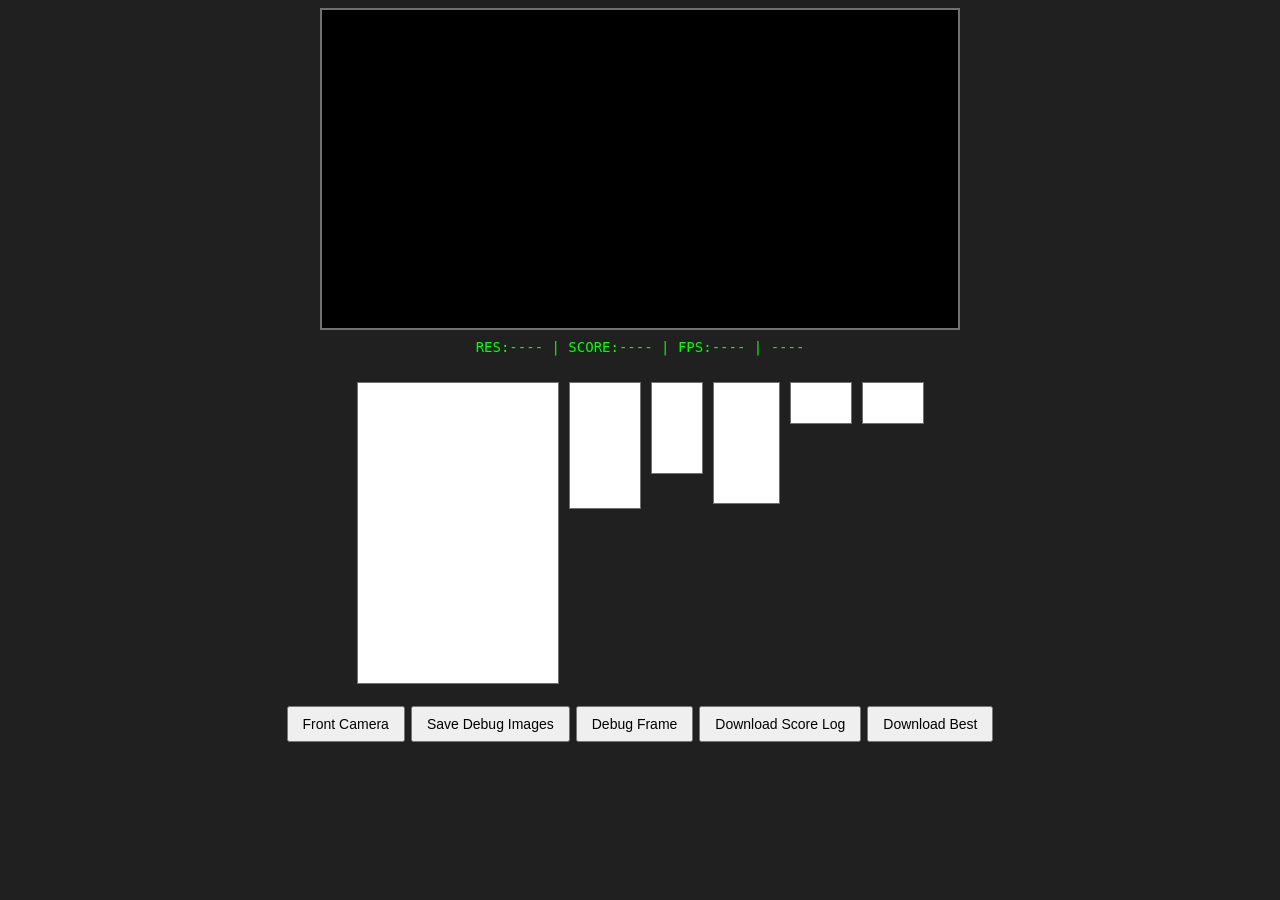
<file: index.html>
<!DOCTYPE html>
<html lang="tr">

<head>

    <meta charset="UTF-8">

    <meta name="viewport" content="width=device-width, initial-scale=1.0">

    <title>Jannersten Scanner</title>

    <link rel="stylesheet" href="style.css">

</head>

<body>

<div id="cameraPanel">    
    <video
        id="video"
        autoplay
        playsinline
        muted
        style="display:none;">
    </video>
    
<canvas id="canvas"></canvas>

<div id="cameraInfo">
RES:---- | SCORE:---- | FPS:---- | ----
</div>    
    
</div>    

<div id="debugPanel"> 
    
<canvas
    id="warpCanvas"
    width="200"
    height="300">
</canvas>
    
<canvas
    id="cornerCanvas"
    width="70"
    height="125">
</canvas>
    
<canvas
    id="grayCanvas"
    width="50"
    height="90">
</canvas>
    
<canvas
    id="binaryCanvas"
    width="65"
    height="120">
</canvas>
    
<canvas
    id="rankCanvas"
    width="60"
    height="40">
</canvas>

<canvas
    id="suitCanvas"
    width="60"
    height="40">
</canvas>

</div>

<div id="buttonPanel">

<button id="cameraToggleBtn">
    Front Camera
</button>
    
<button onclick="saveDebugImages()">
    Save Debug Images
</button>
    
<button id="debugBtn">
    Debug Frame
</button>

<button id="downloadScoreLog">
    Download Score Log
</button>

<button id="downloadBestBtn">
    Download Best
</button>

</div>    
    
    
<!-- OpenCV -->
<script async src="https://docs.opencv.org/4.x/opencv.js"></script>
<!-- Project -->
<script src="js/opencvLoader.js"></script>
<script src="js/camera.js"></script>
<script src="js/cardDetector.js"></script>
<script src="js/cardRecognizer.js"></script>
<script src="js/templateMatcher.js"></script>
<script src="js/app.js"></script>

<script>
    
document.addEventListener("DOMContentLoaded", () => {

    const btn = document.getElementById("cameraToggleBtn");

    if (!btn)
        return;

    btn.addEventListener("click", async () => {

        btn.disabled = true;

        try {

            await switchCamera();

            btn.textContent =
                (Camera.facingMode === "environment")
                    ? "Front Camera"
                    : "Back Camera";

        }
        catch (err) {

            console.error(err);

        }

        btn.disabled = false;

    });

});
    
</script>
    
</body>

</html>
</file>
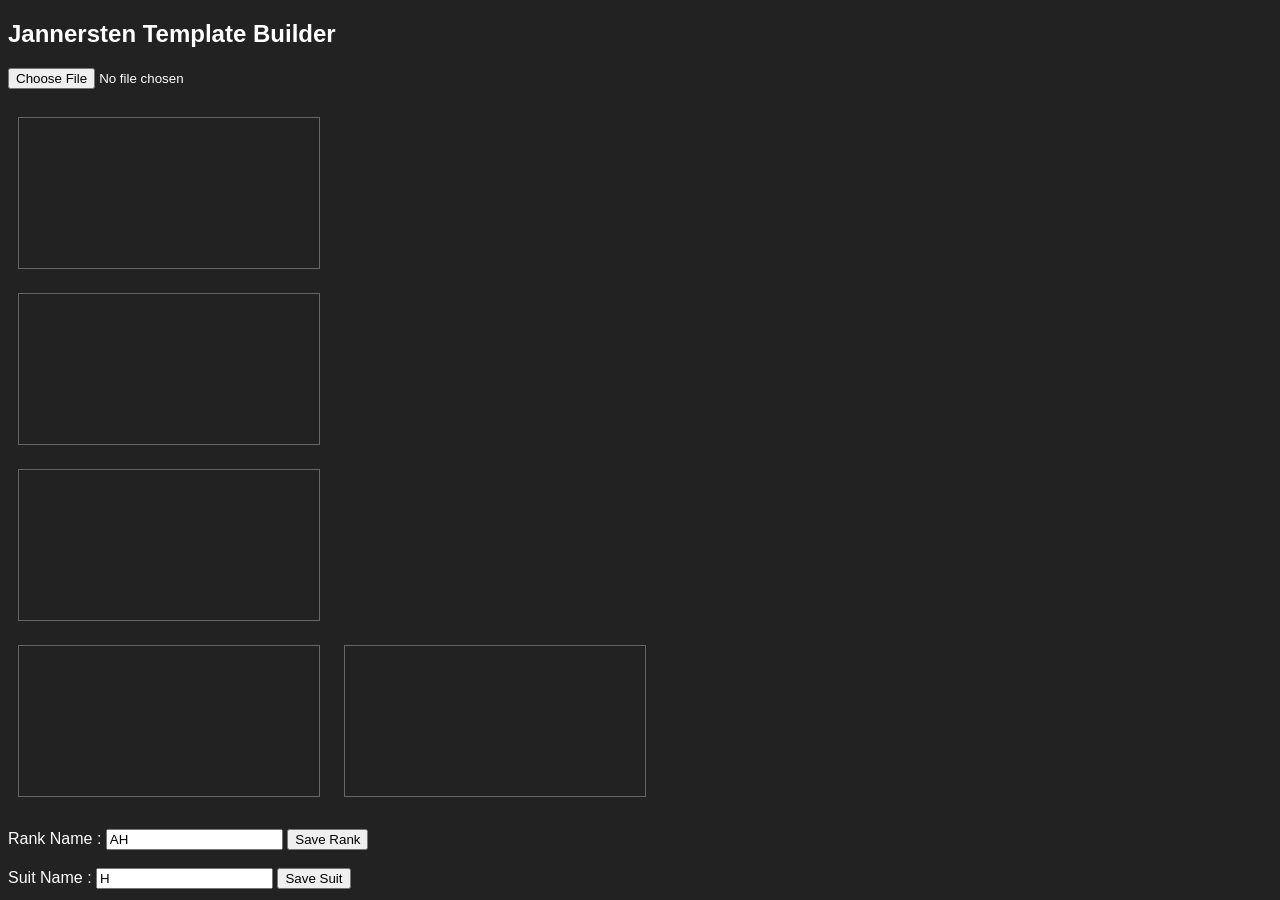
<file: templateBuilder.html>
<!DOCTYPE html>
<html lang="tr">

<head>

<meta charset="UTF-8">

<title>Template Builder</title>

<style>

body{
    font-family:Arial;
    background:#222;
    color:white;
}

canvas{
    border:1px solid #666;
    margin:10px;
}

</style>

</head>

<body>

<h2>Jannersten Template Builder</h2>

<input
    type="file"
    id="imageFile"
    accept="image/*">

<br><br>

<canvas id="sourceCanvas"></canvas>

<br>

<canvas id="warpCanvas"></canvas>

<br>

<canvas id="binaryCanvas"></canvas>

<br>

<canvas id="rankCanvas"></canvas>

<canvas id="suitCanvas"></canvas>

<br><br>

Rank Name :
<input id="rankName" value="AH">

<button onclick="saveRank()">
Save Rank
</button>

<br><br>

Suit Name :
<input id="suitName" value="H">

<button onclick="saveSuit()">
Save Suit
</button>

<script async src="https://docs.opencv.org/4.x/opencv.js"></script>
    
<script src="js/opencvLoader.js"></script>
<script src="js/cardDetector.js"></script>
<script src="js/cardRecognizer.js"></script>
<script src="js/templateBuilder.js"></script>

</body>

</html>
</file>
<file: style.css>
*{
    margin:0;
    padding:0;
    box-sizing:border-box;
}

html,
body{

    width:100%;
    height:100%;

    overflow:hidden;

    background:#000;

    font-family:Arial,Helvetica,sans-serif;

}

#app{

    position:relative;

    width:100vw;
    height:100vh;

    overflow:hidden;

}

#camera{

    position:absolute;

    top:0;
    left:0;

    width:100%;
    height:100%;

    object-fit:cover;

    background:#000;

    z-index:1;

}

#overlay{

    position:absolute;

    top:0;
    left:0;

    width:100%;
    height:100%;

    z-index:2;

    pointer-events:none;

}

#status{

    position:absolute;

    left:20px;
    top:20px;

    padding:8px 14px;

    color:#fff;

    background:rgba(0,0,0,.65);

    border-radius:6px;

    z-index:10;

    font-size:16px;

}

#result{

    position:absolute;

    left:20px;
    bottom:20px;

    padding:10px 16px;

    color:#00ff00;

    background:rgba(0,0,0,.70);

    border-radius:6px;

    z-index:10;

    font-size:22px;

    font-weight:bold;

}

/*=========================================
  Jannersten Layout
=========================================*/

body{

    background:#202020;

    color:#ffffff;

    font-family:Arial,Helvetica,sans-serif;

    text-align:center;

}

#video{

    display:block;

    width:95%;

    max-width:900px;

    margin:10px auto;

    border:2px solid #606060;

}

canvas{

    margin:4px;

    border:1px solid #606060;

    background:#ffffff;

}

button{

    margin:4px;

    padding:6px 12px;

    font-size:14px;

    cursor:pointer;

}

/*=========================================
  Mobile Layout
=========================================*/

/* @media (max-width: 768px)
{

    #video{

        width:95%;
        max-height:35vh;

        object-fit:contain;

    }

    canvas{

        width:30%;
        height:auto;

        margin:3px;

    }

    button{

        width:95%;

        margin:4px auto;

        display:block;

        font-size:15px;

    }

} */

/*=========================================
  Jannersten Panel Layout
=========================================*/

html,
body{
    width:100%;
    min-height:100%;
    height:auto;

    overflow-x:hidden;
    overflow-y:auto;

    background:#202020;
}

/*----------------------------------
  Camera Panel
----------------------------------*/

#cameraPanel{
    width:100%;

    display:flex;
    flex-direction:column;
    
    justify-content:center;
    align-items:center;

    padding:8px;
}

#cameraPanel #canvas{
    display:block;

    width:min(95vw, 640px);
    height:auto;

    margin:0;

    border:2px solid #707070;
    background:#000;
}

/*----------------------------------
  Debug Canvas Panel
----------------------------------*/

#debugPanel{

    display:flex;

    flex-wrap:wrap;

    justify-content:center;

    align-items:flex-start;

    gap:6px;

    margin:8px auto;

    padding:6px;
}

#debugPanel canvas{

    display:block;

    margin:2px;

    border:1px solid #707070;

    background:#ffffff;

    flex:none;
}

/*----------------------------------
  Button Panel
----------------------------------*/

#buttonPanel{
    width:min(96vw, 900px);

    display:flex;
    flex-wrap:wrap;
    justify-content:center;

    gap:6px;

    margin:8px auto 20px;
    padding:6px;
}

#buttonPanel button{
    margin:0;
    padding:8px 14px;

    font-size:14px;
    cursor:pointer;
}

/*=========================================
  Mobile Layout
=========================================*/

@media (max-width:768px)
{
    #cameraPanel{
        padding:4px;
    }

#cameraPanel #canvas{

    width:auto;

    height:auto;

    max-width:none;

    max-height:none;
}

#debugPanel{

    width:100%;

    display:flex;

    flex-wrap:wrap;

    justify-content:center;

    gap:6px;

    margin:5px auto;

    padding:4px;
}

#debugPanel canvas{

    margin:2px;

    flex:none;
}

    #buttonPanel{
        width:96vw;

        display:grid;
        grid-template-columns:repeat(2, minmax(0, 1fr));

        gap:6px;

        margin:6px auto 16px;
        padding:4px;
    }

    #buttonPanel button{
        width:100%;

        padding:9px 5px;

        font-size:13px;
    }
}

#cameraInfo{

    margin-top:6px;

    text-align:center;

    font-family:Consolas, monospace;

    font-size:14px;

    color:#00ff00;

    background:#202020;

    padding:3px;

    user-select:none;
}
</file>
